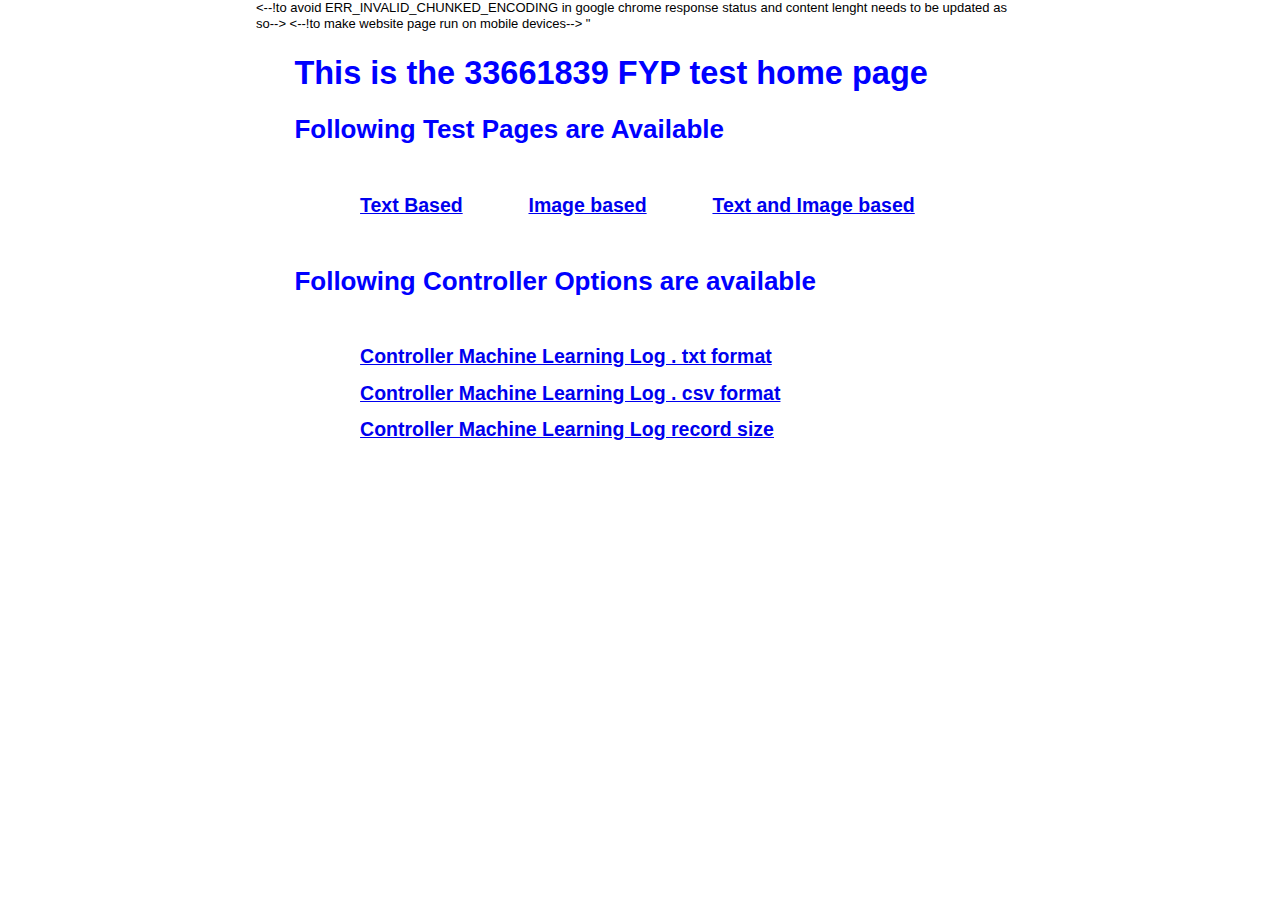
<file: index.html>
<html>
	<head>
		<title>33661839 FYP Test Home</title>
		<link href="css/main.css" rel="stylesheet" type="text/css">
		<meta http-equiv="X-UA-Compatible" content="IE=edge,chrome=1"> <--!to avoid ERR_INVALID_CHUNKED_ENCODING in google chrome response status and content lenght needs to be updated as so-->
		<meta name="viewport" content="width=device-width, initial-scale=1"><--!to make website page run on mobile devices-->
		<meta charset="utf-8"/>"
	</head>
	<body>
		<div class = "pagebox">
			<h1>This is the 33661839 FYP test home page</h1>

			<h2>Following Test Pages are Available</h2>

			<div class = "page_options">
			
				<a href="text_page.html">Text Based</a>
				<a href="image_page.html">Image based</a>
				<a href="image_text_page.html">Text and Image based</a>
			
			</div>
			<h2>Following Controller Options are available</h2>
			<div class = "page_options">
			
				<a href="ml_log">Controller Machine Learning Log . txt format</a>
				<a href="ml_log_csv">Controller Machine Learning Log . csv format</a>
				<a href="ml_log_size">Controller Machine Learning Log record size</a>
			
			</div>
		</div>
	</body>
</html>
</file>
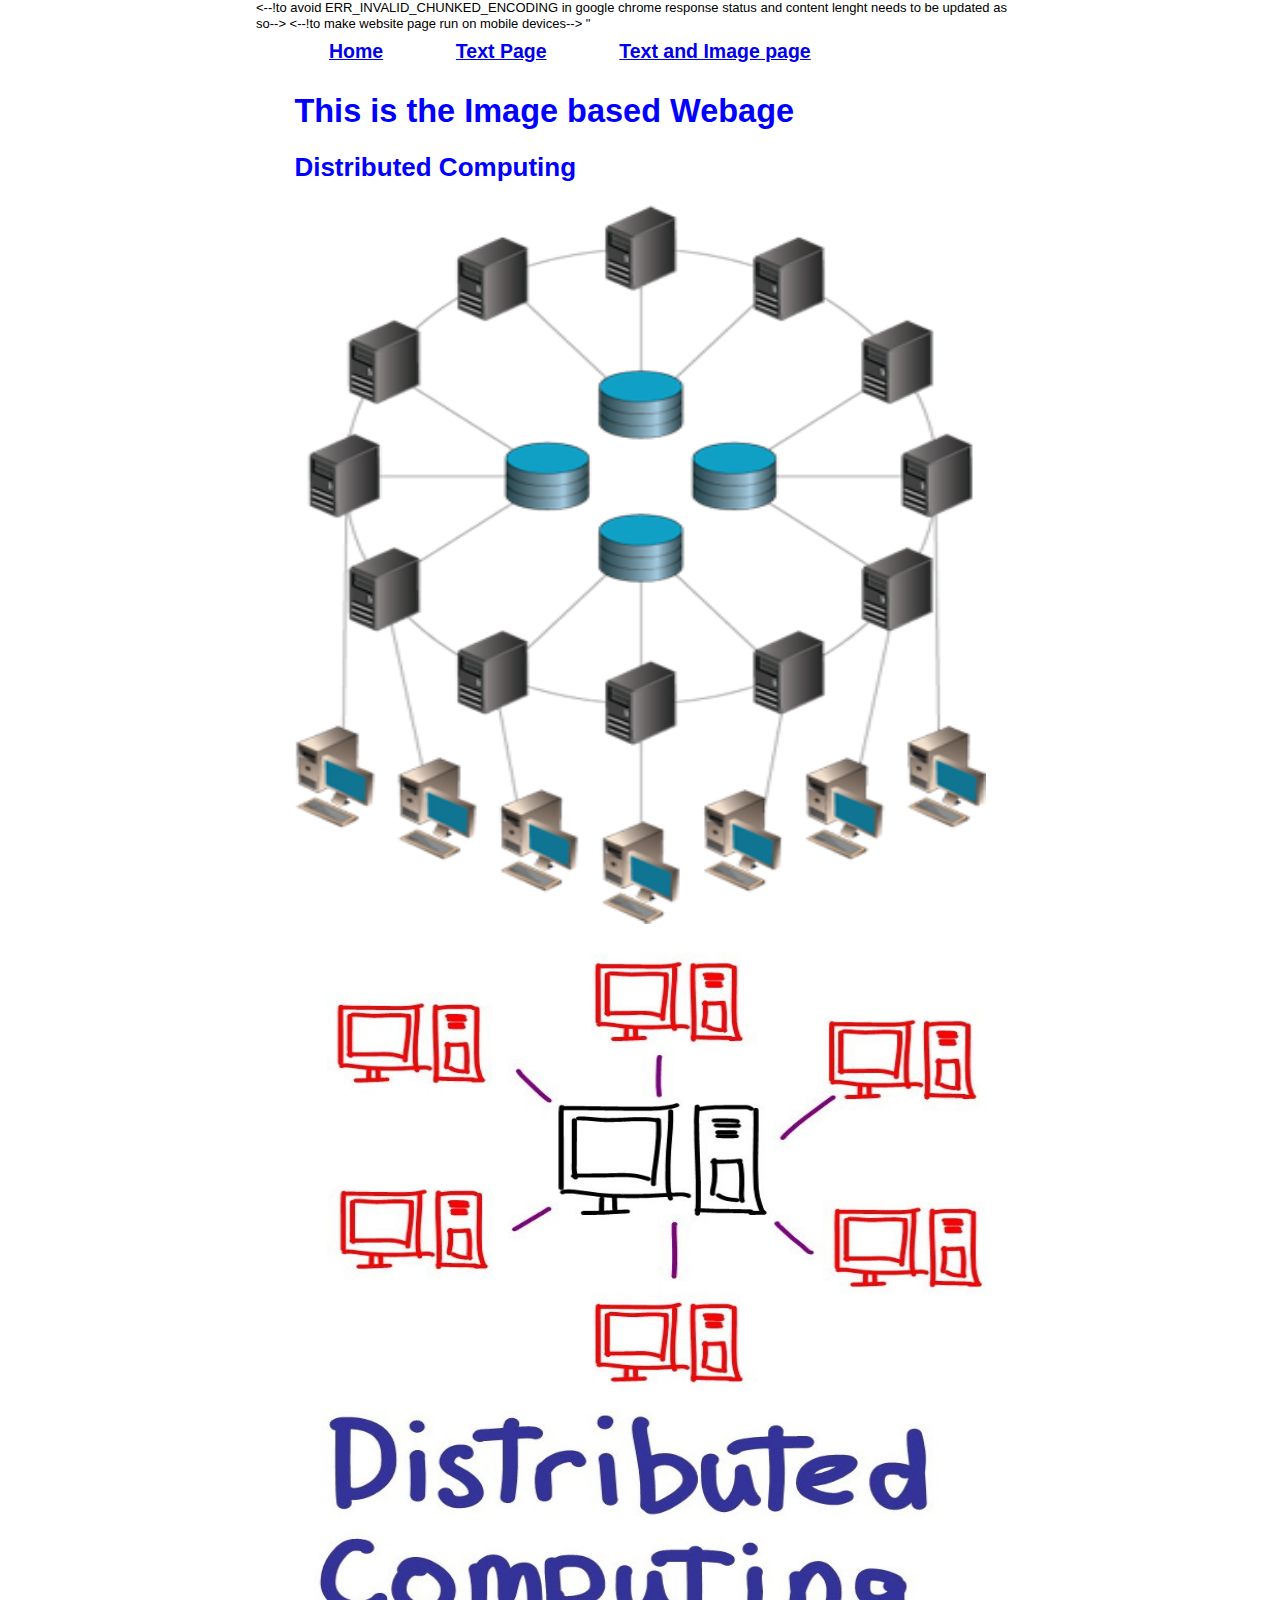
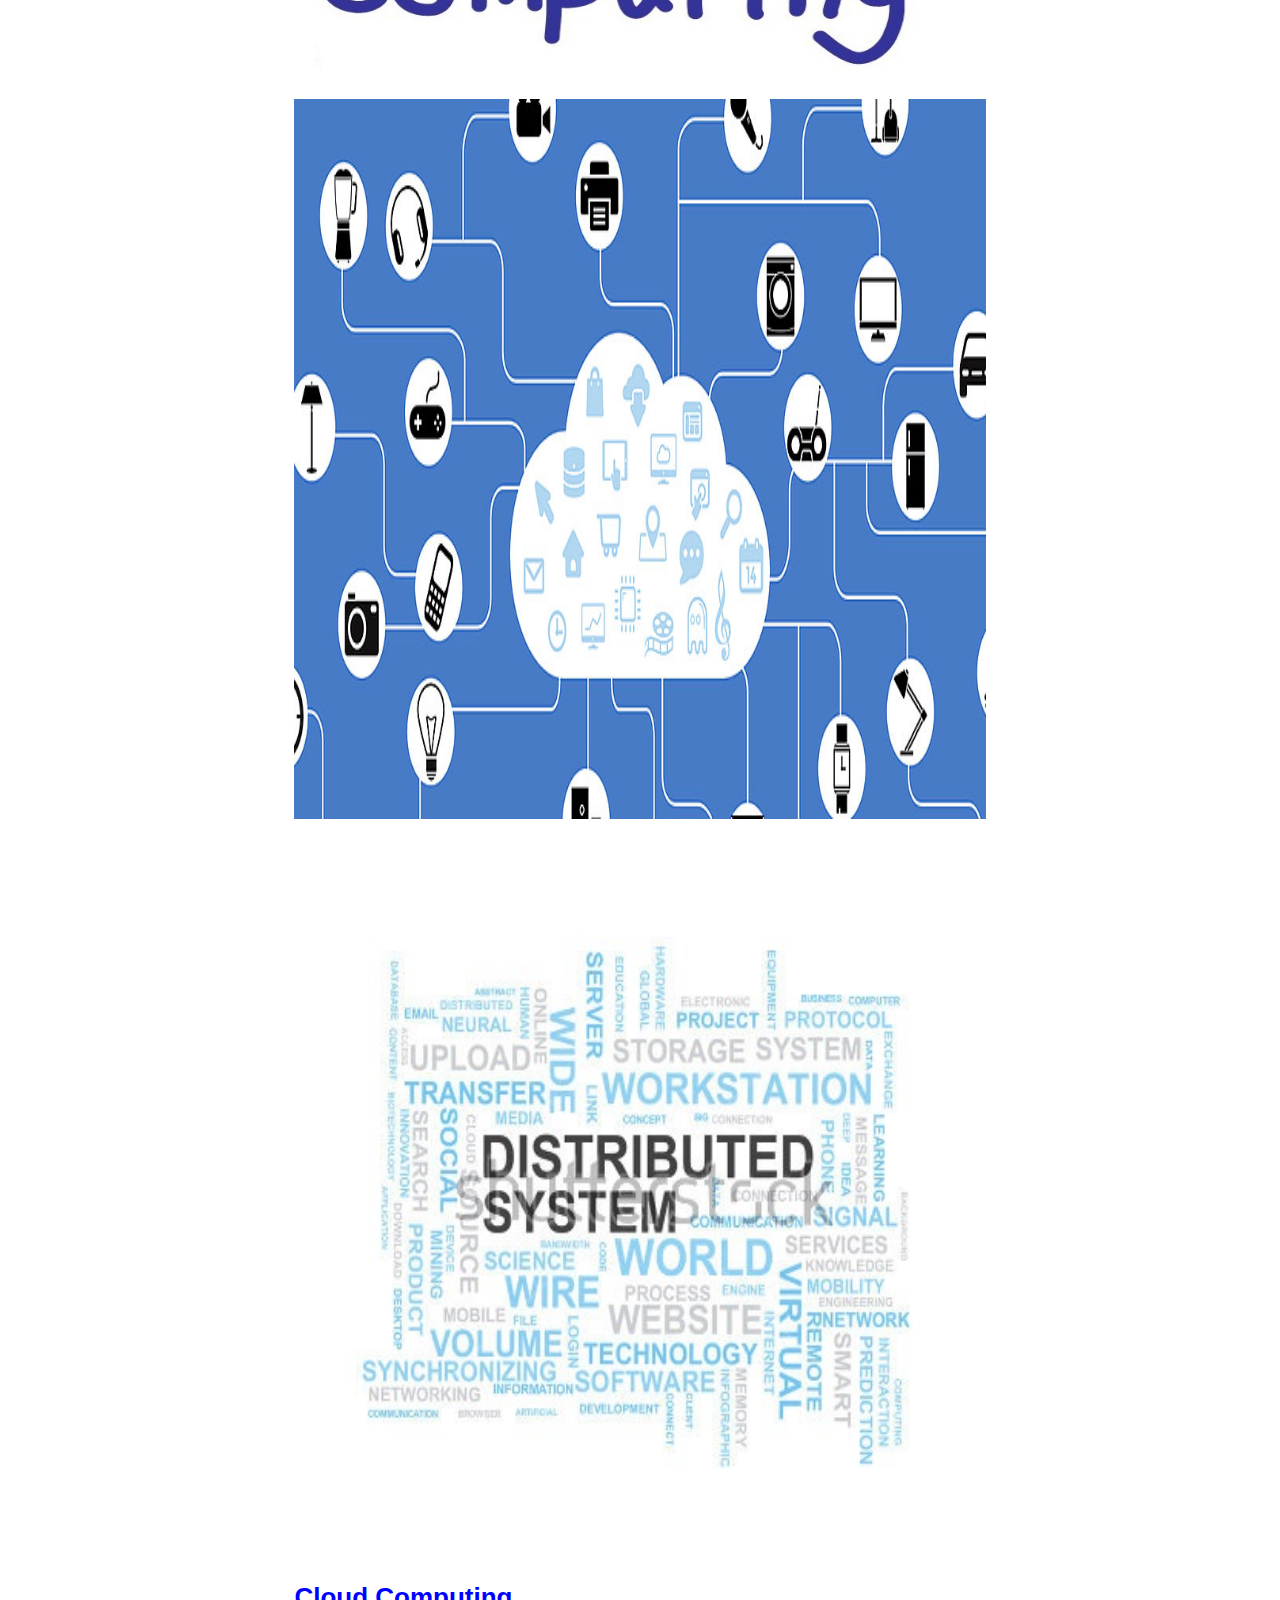
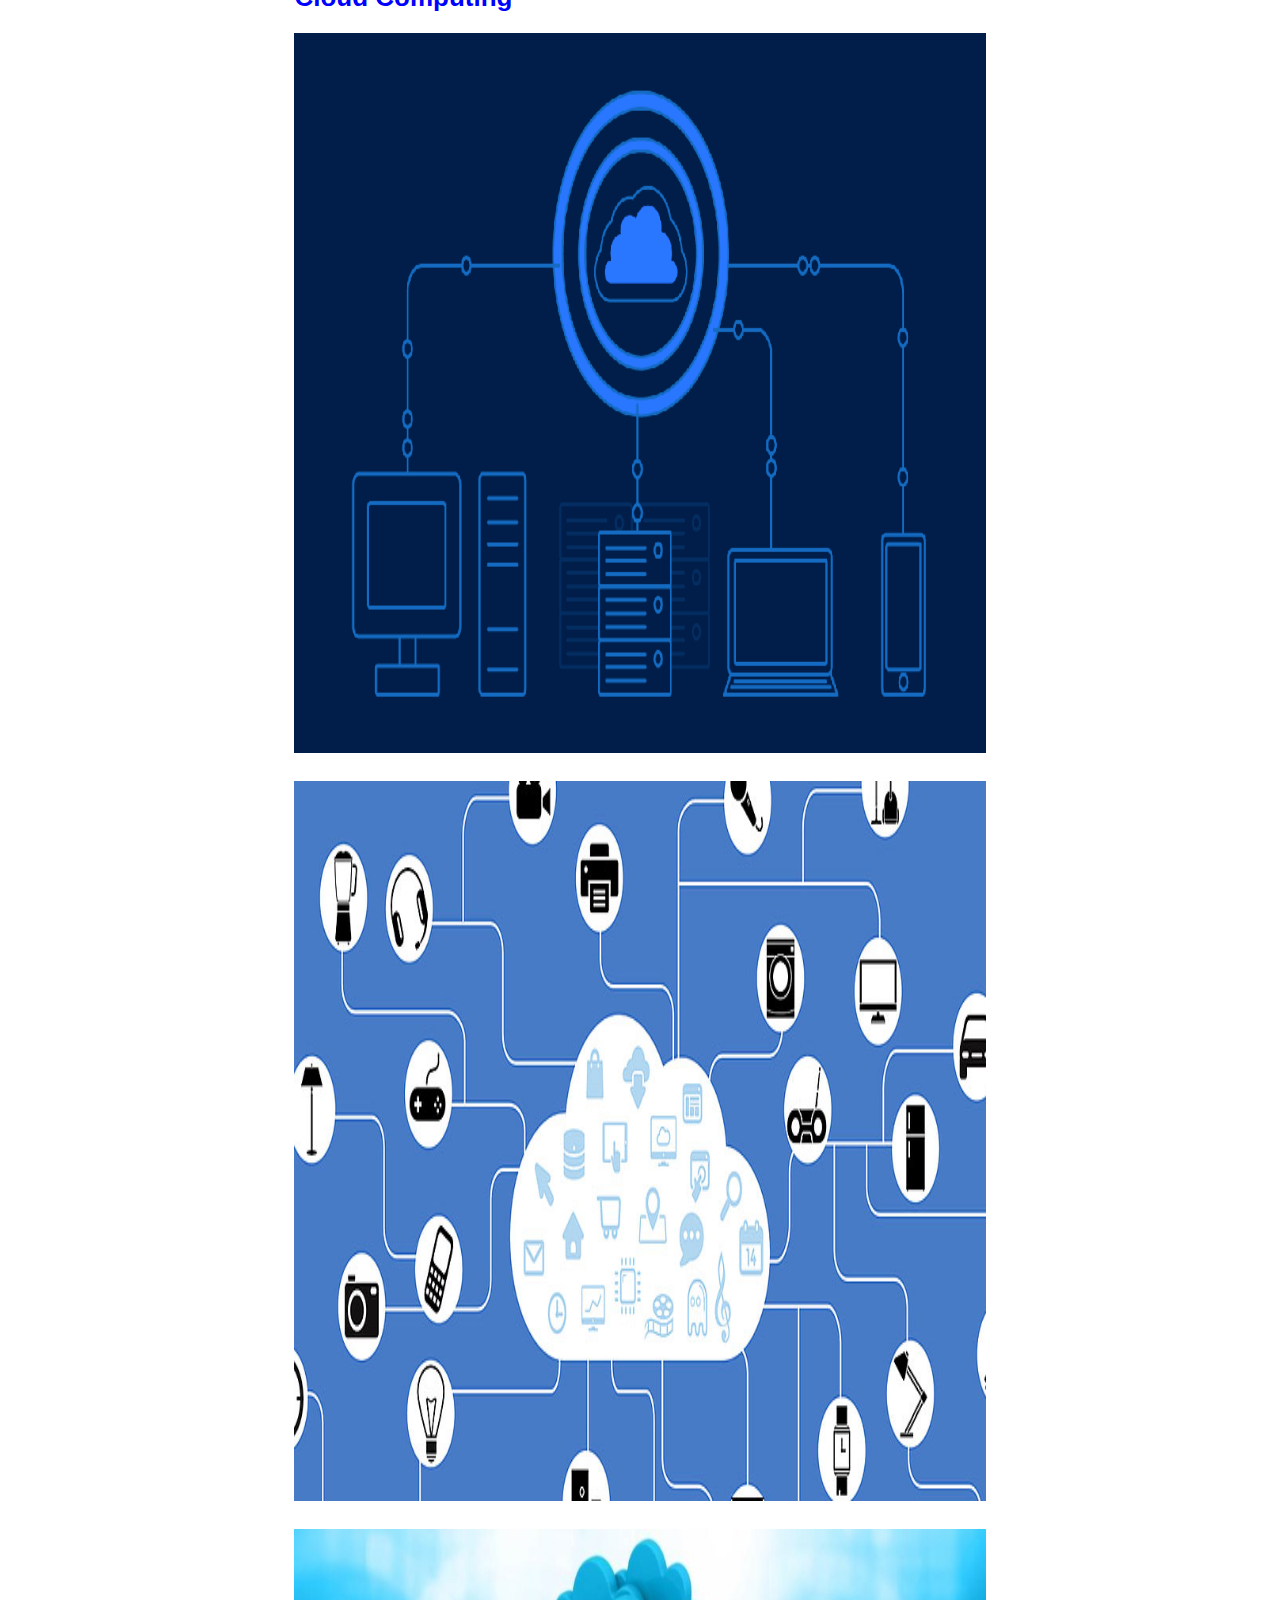
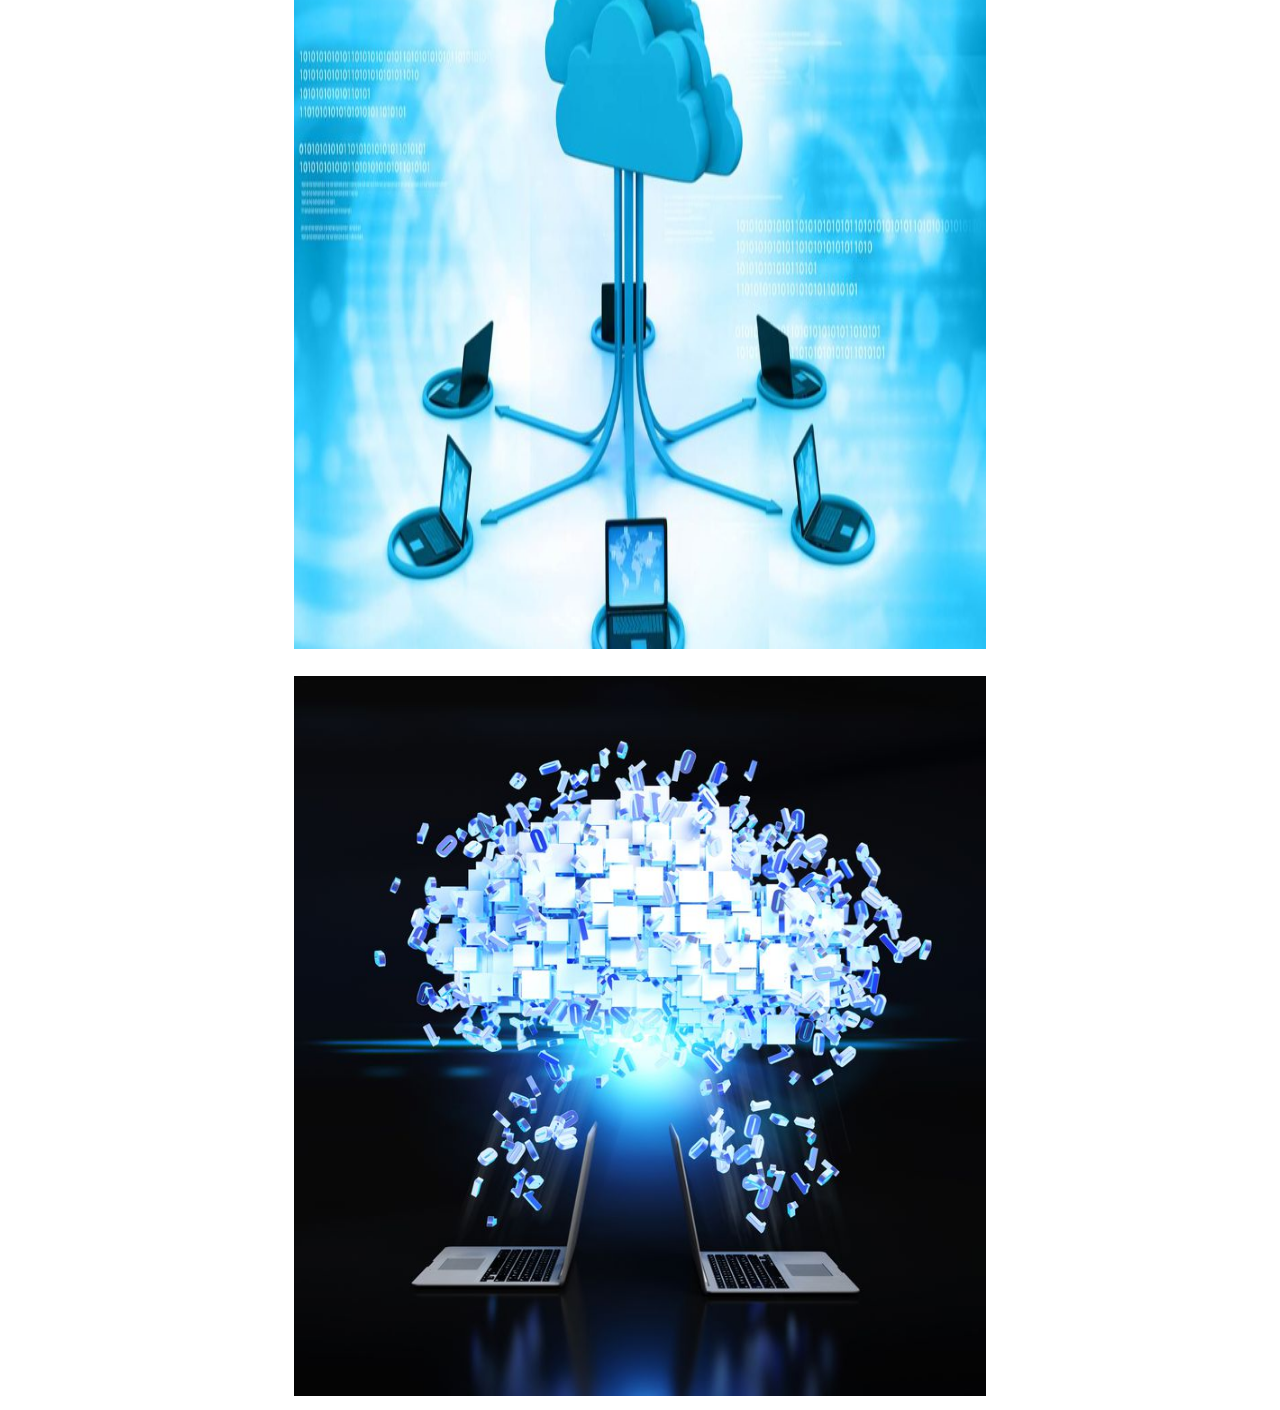
<file: image_page.html>
<html>
	<head>
		<title>Image Based Test Page</title>
		<link href="css/main.css" rel="stylesheet" type="text/css">
		<meta http-equiv="X-UA-Compatible" content="IE=edge,chrome=1"> <--!to avoid ERR_INVALID_CHUNKED_ENCODING in google chrome response status and content lenght needs to be updated as so-->
		<meta name="viewport" content="width=device-width, initial-scale=1"><--!to make website page run on mobile devices-->
		<meta charset="utf-8"/>"

	</head>
	<body>	
		<div class = "pagebox">
			<a href="index.html">Home</a>
			<a href="text_page.html">Text Page</a>
			<a href="image_text_page.html">Text and Image page</a>

			<h1>This is the Image based Webage</h1>

			<h2>Distributed Computing</h2>
			
				<img src="images/ds.png"></img>
			
				<img src="images/ds2.jpeg"></img>
			
				<img src="images/ds3.jpg"></img>
			
				<img src="images/ds4.jpg"></img>
			
			<br/>
			<br/>
			
			<h2>Cloud Computing</h2>
			
				<img src="images/cloud.png"></img>
			
				<img src="images/cloud2.jpg"></img>
			
				<img src="images/cloud3.jpg"></img>
			
				<img src="images/cloud4.jpg"></img>
			
			<br/>
			<br/>
			
		<div/>



	</body>
</html>
</file>
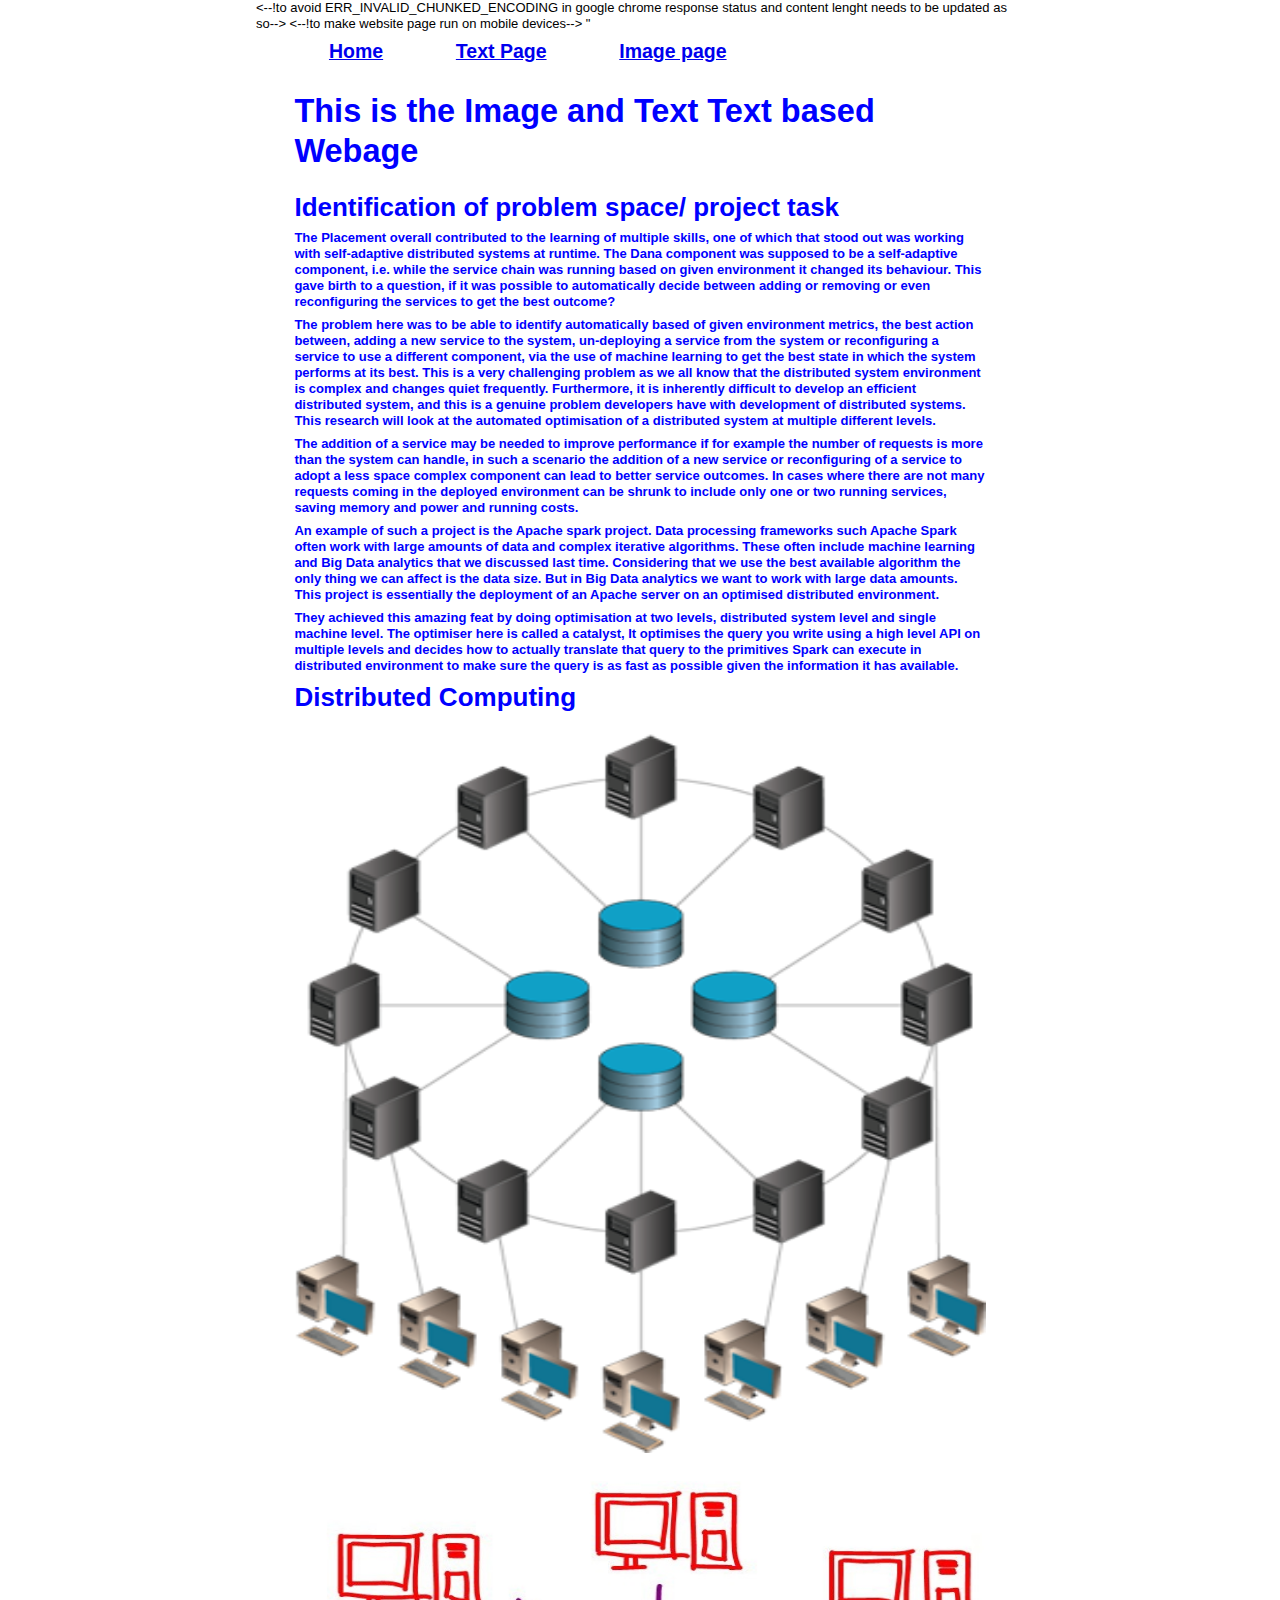
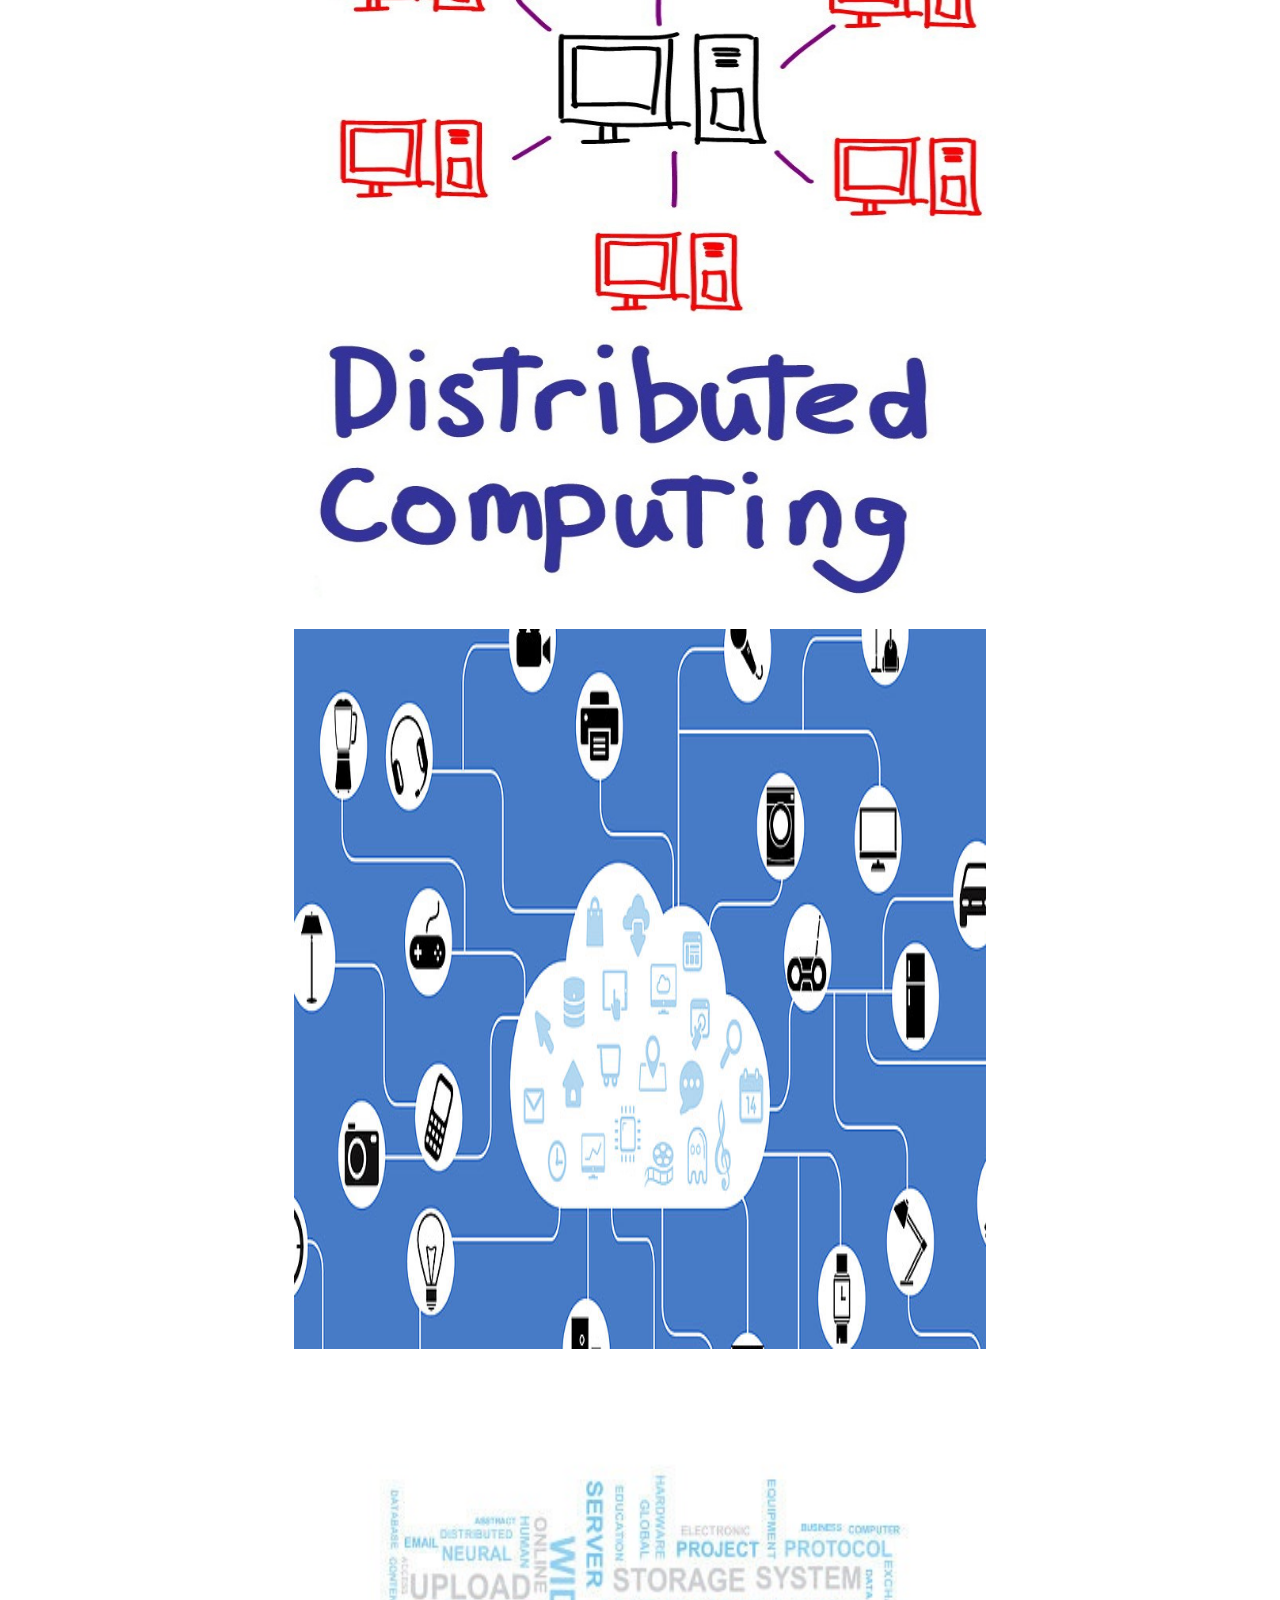
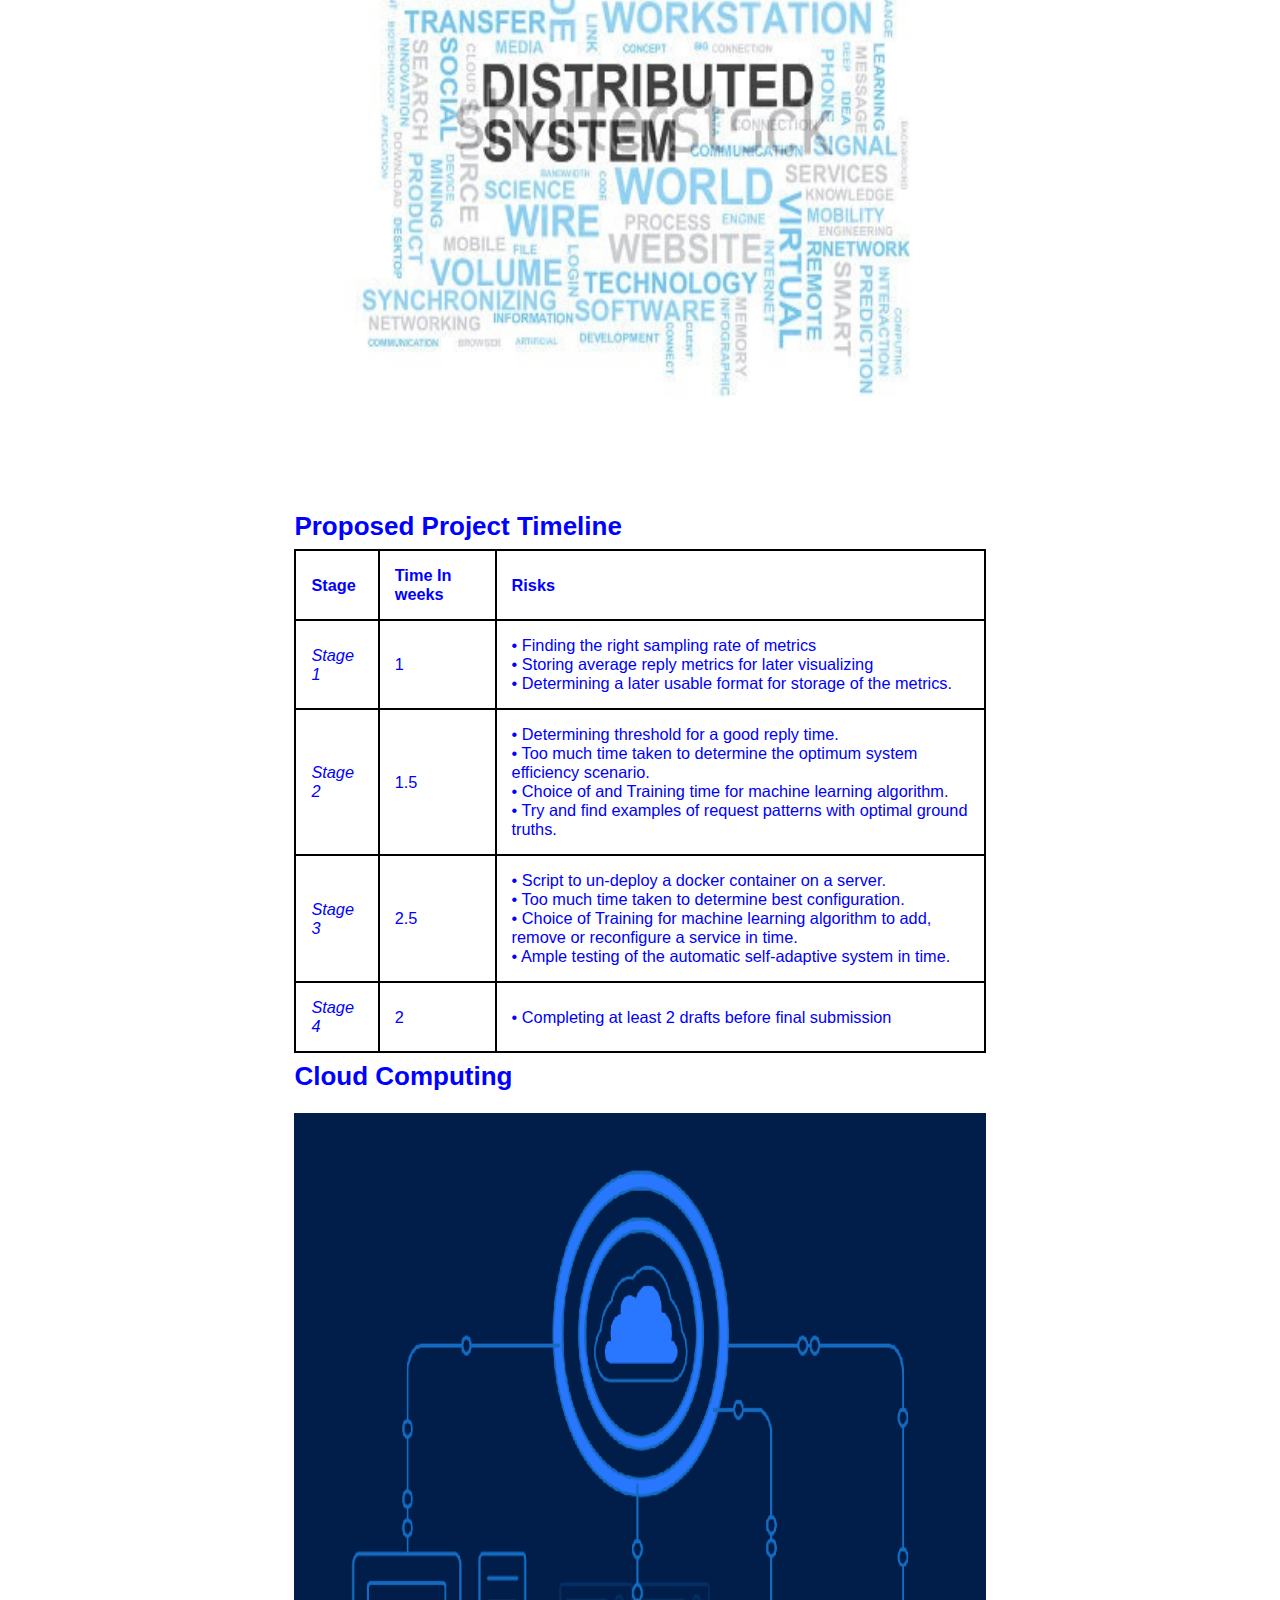
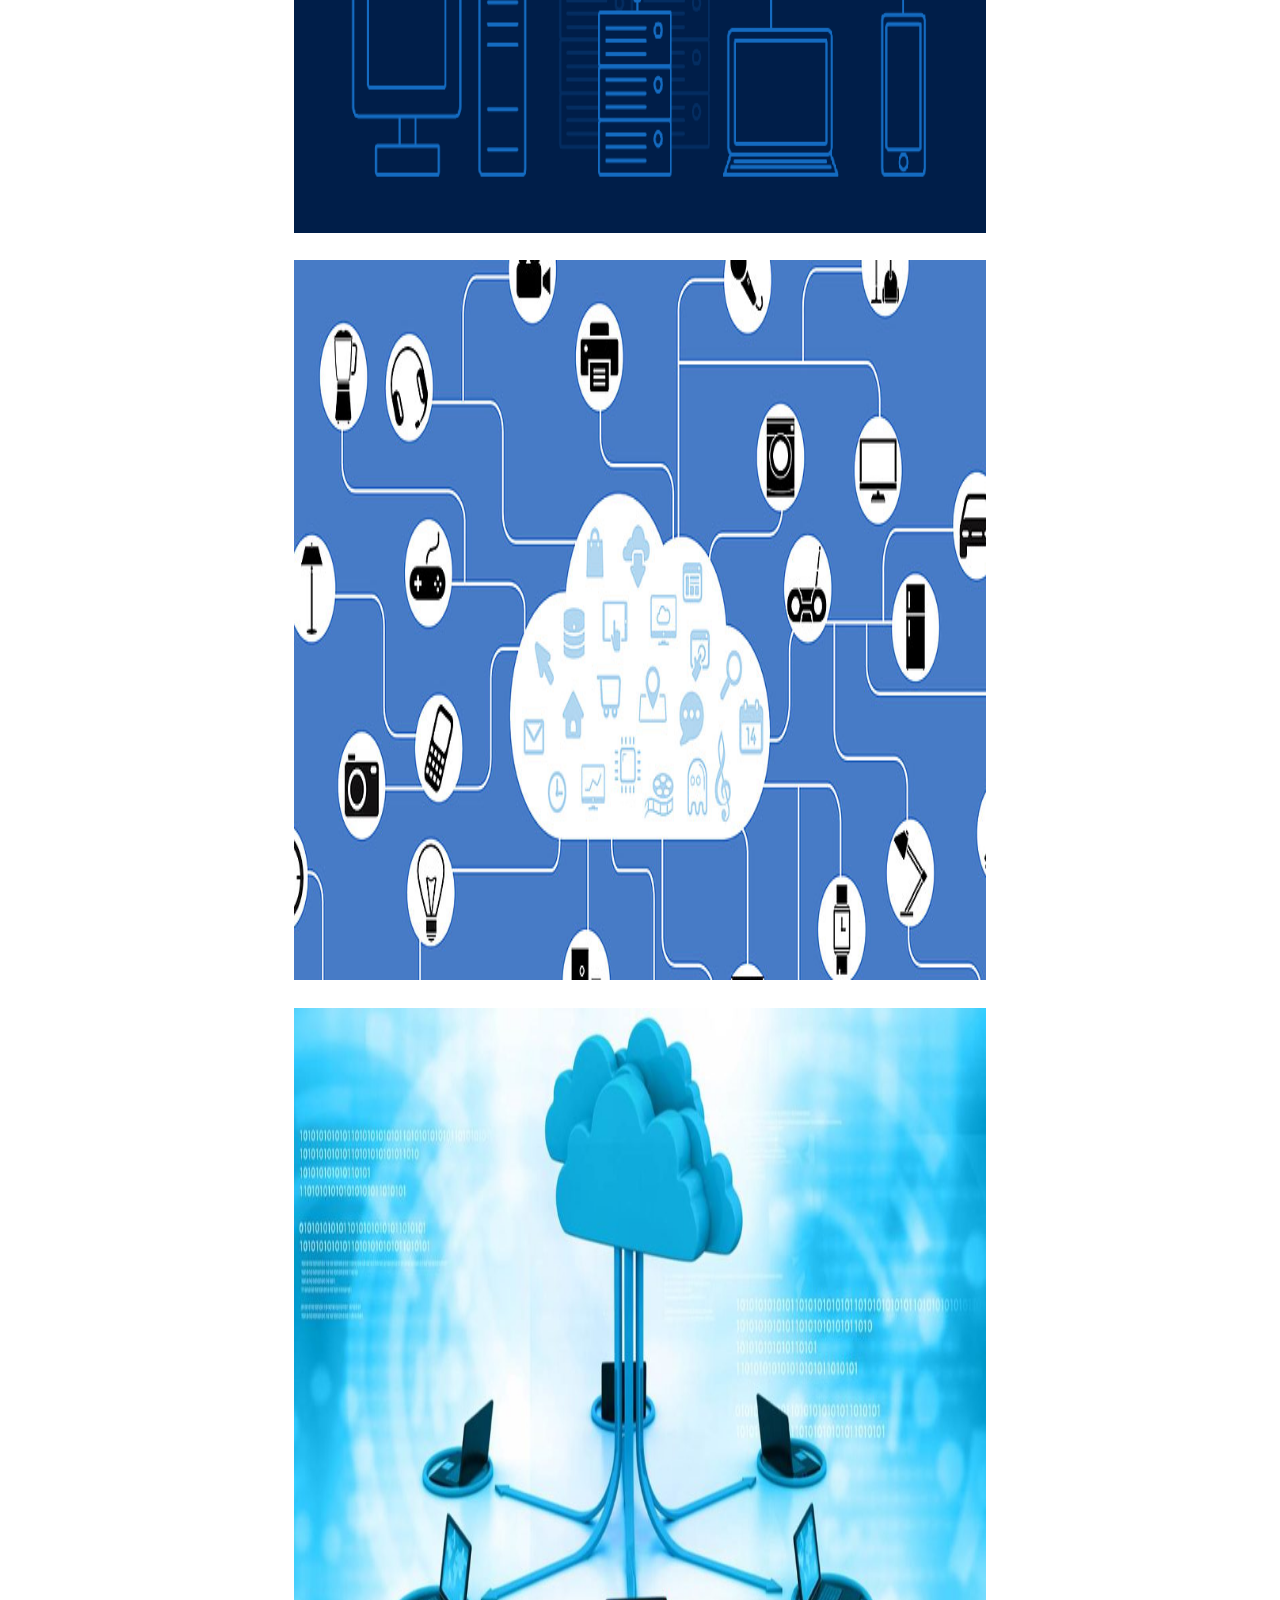
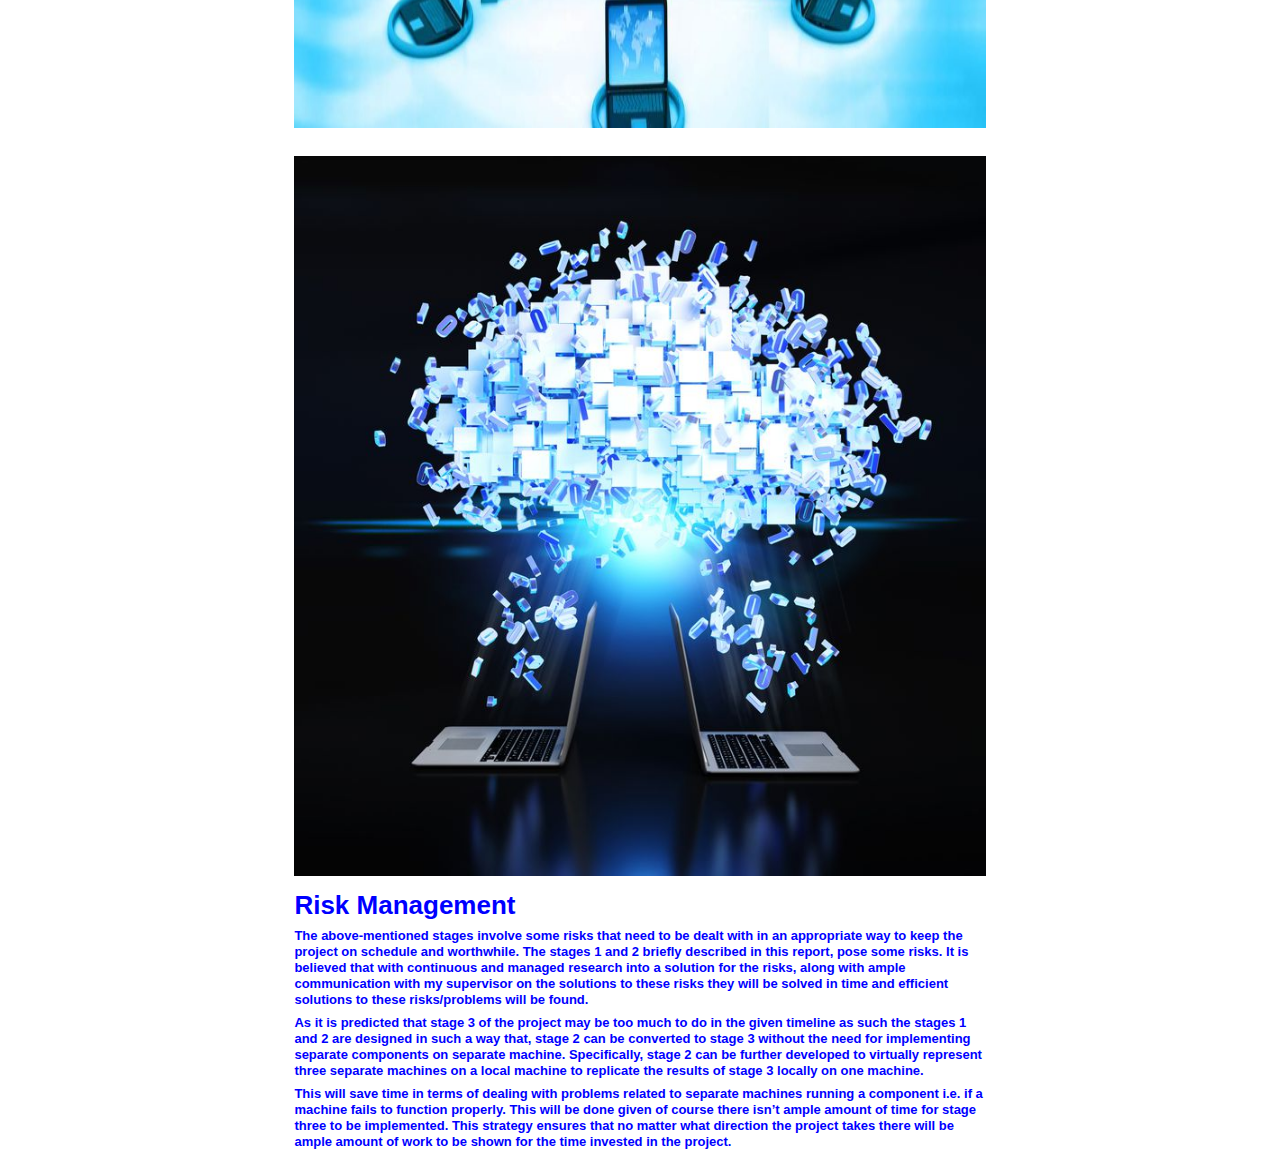
<file: image_text_page.html>
<html>
	<head>
		<title>Image and Text Based Test Page</title>
		<link href="css/main.css" rel="stylesheet" type="text/css">
		<meta http-equiv="X-UA-Compatible" content="IE=edge,chrome=1"> <--!to avoid ERR_INVALID_CHUNKED_ENCODING in google chrome response status and content lenght needs to be updated as so-->
		<meta name="viewport" content="width=device-width, initial-scale=1"><--!to make website page run on mobile devices-->
		<meta charset="utf-8"/>"

	</head>
	<body>	
		<div class = "pagebox">
		
			<a href="index.html">Home</a>
			<a href="text_page.html">Text Page</a>
			<a href="image_page.html">Image page</a>
			
			<h1>This is the Image and Text Text based Webage</h1>

			<h2>Identification of problem space/ project task</h2>
			<p>The Placement overall contributed to the learning of multiple skills, one of which that stood out was working with self-adaptive distributed systems at runtime. The Dana component was supposed to be a self-adaptive component, i.e. while the service chain was running based on given environment it changed its behaviour. This gave birth to a question, if it was possible to automatically decide between adding or removing or even reconfiguring the services to get the best outcome?</p>
			<p>The problem here was to be able to identify automatically based of given environment metrics, the best action between, adding a new service to the system, un-deploying a service from the system or reconfiguring a service to use a different component, via the use of machine learning to get the best state in which the system performs at its best. This is a very challenging problem as we all know that the distributed system environment is complex and changes quiet frequently. Furthermore, it is inherently difficult to develop an efficient distributed system, and this is a genuine problem developers have with development of distributed systems. This research will look at the automated optimisation of a distributed system at multiple different levels.</p>
			<p>The addition of a service may be needed to improve performance if for example the number of requests is more than the system can handle, in such a scenario the addition of a new service or reconfiguring of a service to adopt a less space complex component can lead to better service outcomes. In cases where there are not many requests coming in the deployed environment can be shrunk to include only one or two running services, saving memory and power and running costs.</p>
			<p>An example of such a project is the Apache spark project. Data processing frameworks such Apache Spark often work with large amounts of data and complex iterative algorithms. These often include machine learning and Big Data analytics that we discussed last time. Considering that we use the best available algorithm the only thing we can affect is the data size. But in Big Data analytics we want to work with large data amounts. This project is essentially the deployment of an Apache server on an optimised distributed environment.</p>
			<p>They achieved this amazing feat by doing optimisation at two levels, distributed system level and single machine level. The optimiser here is called a catalyst, It optimises the query you write using a high level API on multiple levels and decides how to actually translate that query to the primitives Spark can execute in distributed environment to make sure the query is as fast as possible given the information it has available.</font><b/></p>
			
			<h2>Distributed Computing</h2>

			<img src="images/ds.png"></img>
			
			<img src="images/ds2.jpeg"></img>
			
			<img src="images/ds3.jpg"></img>
			
			<img src="images/ds4.jpg"></img>
		
			<br/>
			<br/>
			
			<h2>Proposed Project Timeline</h2>
			<TABLE>
			<TR><TH><B>Stage</B></TH><TH><B>Time In weeks</B></TH><TH><B>Risks</B></TH></TR>
			<TR><TD><I>Stage 1</I></TD><TD>1</TD><TD>•	Finding the right sampling rate of metrics
			<br/>•	Storing average reply metrics for later visualizing
			<br/>•	Determining a later usable format for storage of the metrics.
			</TD></TR>
			<TR><TD><I>Stage 2</I></TD><TD>1.5</TD><TD>•	Determining threshold for a good reply time.
			<br/>•	Too much time taken to determine the optimum system efficiency scenario.
			<br/>•	Choice of and Training time for machine learning algorithm.
			<br/>•	Try and find examples of request patterns with optimal ground truths.
			</TD></TR>
			<TR><TD><I>Stage 3</I></TD><TD>2.5</TD><TD>•	Script to un-deploy a docker container on a server.
			<br/>•	Too much time taken to determine best configuration.
			<br/>•	Choice of Training for machine learning algorithm to add, remove or reconfigure a service in time.
			<br/>•	Ample testing of the automatic self-adaptive system in time.
			</TD></TR>
			<TR><TD><I>Stage 4</I></TD><TD>2</TD><TD>•	Completing at least 2 drafts before final submission</TD></TR>
			</TABLE>
			
			<h2>Cloud Computing</h2>
			
			<img src="images/cloud.png"></img>
			
			<img src="images/cloud2.jpg"></img>
			
			<img src="images/cloud3.jpg"></img>
			
			<img src="images/cloud4.jpg"></img>
			
			<br/>
			<br/>

			<h2>Risk Management</h2>
			<p>The above-mentioned stages involve some risks that need to be dealt with in an appropriate way to keep the project on schedule and worthwhile. The stages 1 and 2 briefly described in this report, pose some risks. It is believed that with continuous and managed research into a solution for the risks, along with ample communication with my supervisor on the solutions to these risks they will be solved in time and efficient solutions to these risks/problems will be found.</p>
			<p>As it is predicted that stage 3 of the project may be too much to do in the given timeline as such the stages 1 and 2 are designed in such a way that, stage 2 can be converted to stage 3 without the need for implementing separate components on separate machine. Specifically, stage 2 can be further developed to virtually represent three separate machines on a local machine to replicate the results of stage 3 locally on one machine. </p>
			<p>This will save time in terms of dealing with problems related to separate machines running a component i.e. if a machine fails to function properly. This will be done given of course there isn’t ample amount of time for stage three to be implemented.  This strategy ensures that no matter what direction the project takes there will be ample amount of work to be shown for the time invested in the project.</p>



		</div>



	</body>
</html>
</file>
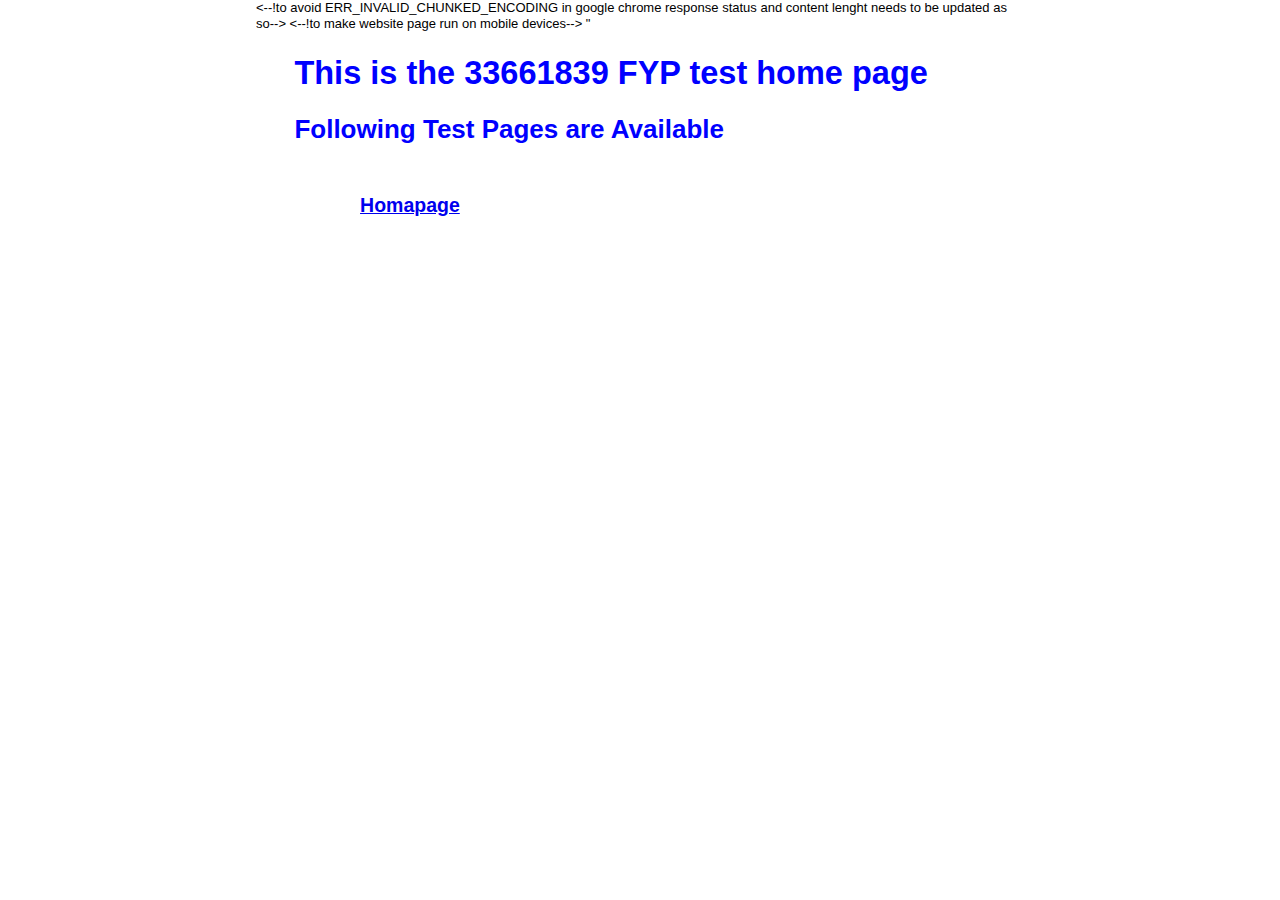
<file: ind.html>
<html>
	<head>
		<title>33661839 FYP Test Home</title>
		<link href="css/main.css" rel="stylesheet" type="text/css">
		<meta http-equiv="X-UA-Compatible" content="IE=edge,chrome=1"> <--!to avoid ERR_INVALID_CHUNKED_ENCODING in google chrome response status and content lenght needs to be updated as so-->
		<meta name="viewport" content="width=device-width, initial-scale=1"><--!to make website page run on mobile devices-->
		<meta charset="utf-8"/>"

	</head>
	<body>
		<div class = "pagebox">
			<h1>This is the 33661839 FYP test home page</h1>

			<h2>Following Test Pages are Available</h2>

			<div class = "page_options">
			
				<a href="http://localhost:2018">Homapage</a>
			
			</div>
		</div>
	</body>
</html>
</file>
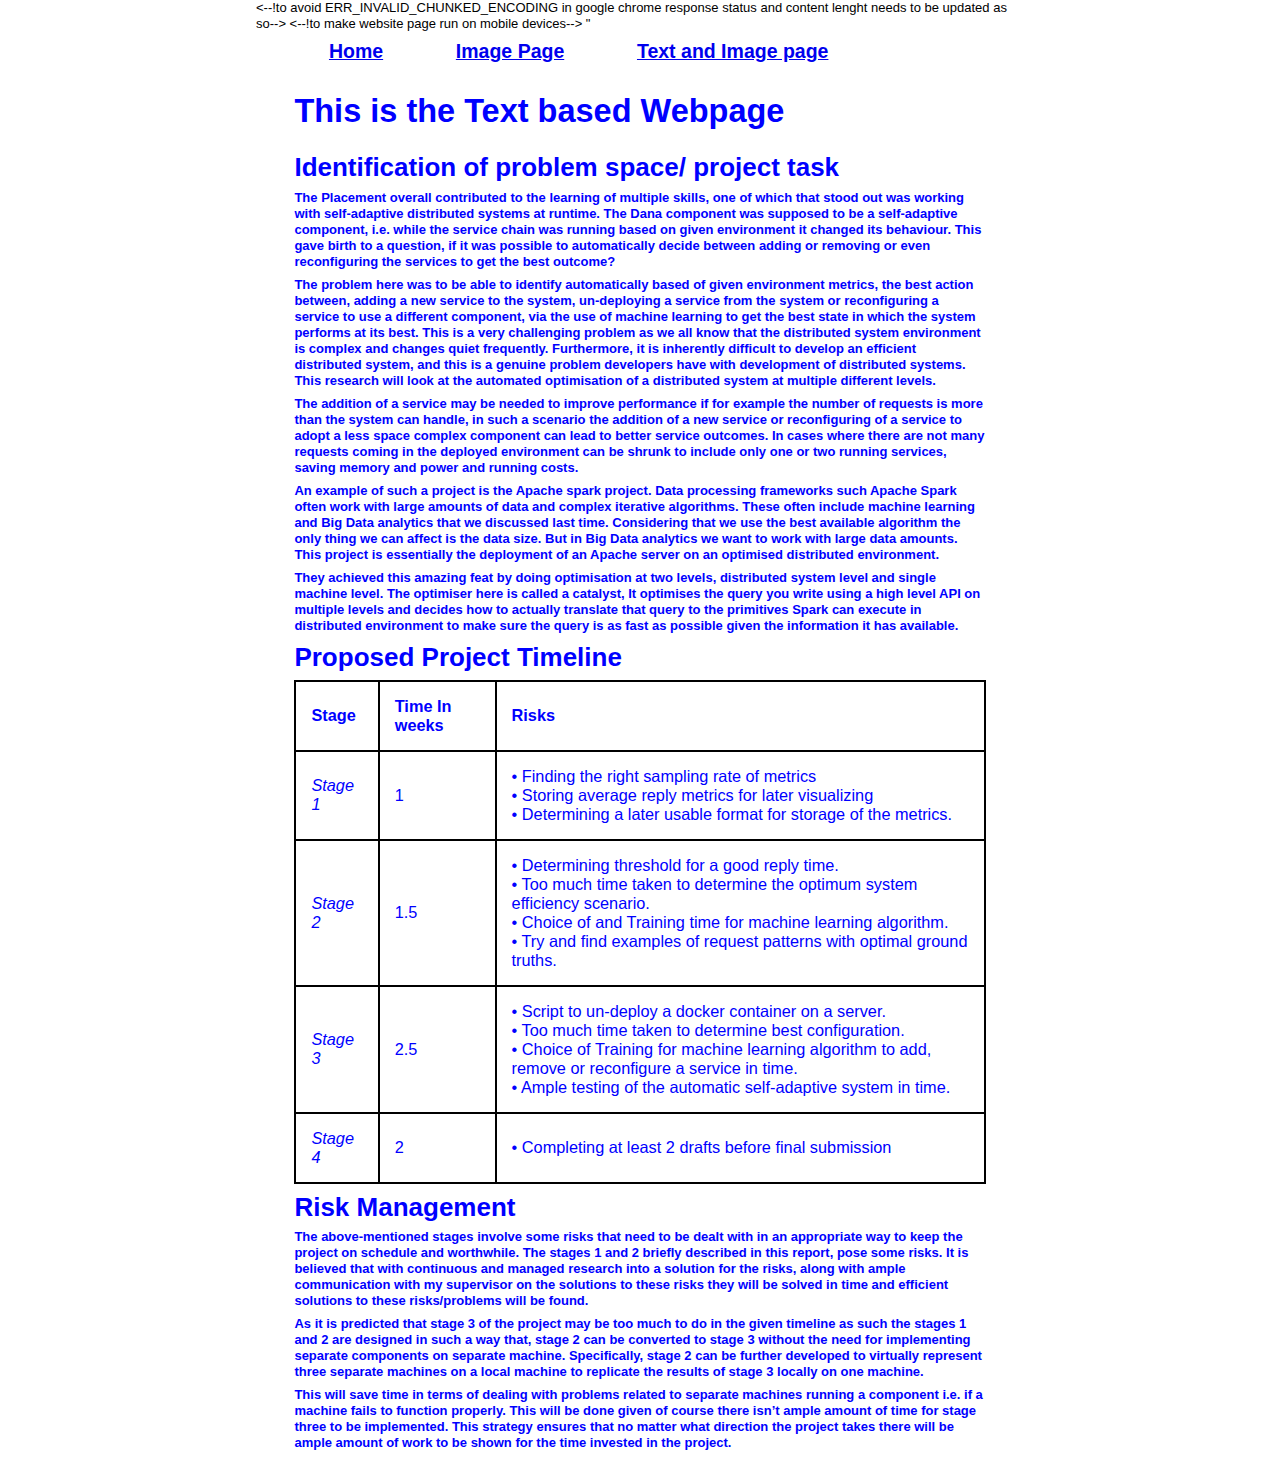
<file: text_page.html>
<html>
	<head>
		<title>Text Based Test Page</title>
		<link href="css/main.css" rel="stylesheet" type="text/css">
		<meta http-equiv="X-UA-Compatible" content="IE=edge,chrome=1"> <--!to avoid ERR_INVALID_CHUNKED_ENCODING in google chrome response status and content lenght needs to be updated as so-->
		<meta name="viewport" content="width=device-width, initial-scale=1"><--!to make website page run on mobile devices-->
		<meta charset="utf-8"/>"

	</head>
	<body>
		
		<div class = "pagebox">
			<a href="index.html">Home</a>
			<a href="image_page.html">Image Page</a>
			<a href="image_text_page.html">Text and Image page</a>
			
			<h1>This is the Text based Webpage</h1>

			<h2>Identification of problem space/ project task</h2>
			<p>The Placement overall contributed to the learning of multiple skills, one of which that stood out was working with self-adaptive distributed systems at runtime. The Dana component was supposed to be a self-adaptive component, i.e. while the service chain was running based on given environment it changed its behaviour. This gave birth to a question, if it was possible to automatically decide between adding or removing or even reconfiguring the services to get the best outcome?</p>
			<p>The problem here was to be able to identify automatically based of given environment metrics, the best action between, adding a new service to the system, un-deploying a service from the system or reconfiguring a service to use a different component, via the use of machine learning to get the best state in which the system performs at its best. This is a very challenging problem as we all know that the distributed system environment is complex and changes quiet frequently. Furthermore, it is inherently difficult to develop an efficient distributed system, and this is a genuine problem developers have with development of distributed systems. This research will look at the automated optimisation of a distributed system at multiple different levels.</p>
			<p>The addition of a service may be needed to improve performance if for example the number of requests is more than the system can handle, in such a scenario the addition of a new service or reconfiguring of a service to adopt a less space complex component can lead to better service outcomes. In cases where there are not many requests coming in the deployed environment can be shrunk to include only one or two running services, saving memory and power and running costs.</p>
			<p>An example of such a project is the Apache spark project. Data processing frameworks such Apache Spark often work with large amounts of data and complex iterative algorithms. These often include machine learning and Big Data analytics that we discussed last time. Considering that we use the best available algorithm the only thing we can affect is the data size. But in Big Data analytics we want to work with large data amounts. This project is essentially the deployment of an Apache server on an optimised distributed environment.</p>
			<p>They achieved this amazing feat by doing optimisation at two levels, distributed system level and single machine level. The optimiser here is called a catalyst, It optimises the query you write using a high level API on multiple levels and decides how to actually translate that query to the primitives Spark can execute in distributed environment to make sure the query is as fast as possible given the information it has available.</font><b/></p>

			<h2>Proposed Project Timeline</h2>
			<TABLE>
			<TR><TH><B>Stage</B></TH><TH><B>Time In weeks</B></TH><TH><B>Risks</B></TH></TR>
			<TR><TD><I>Stage 1</I></TD><TD>1</TD><TD>•	Finding the right sampling rate of metrics
			<br/>•	Storing average reply metrics for later visualizing
			<br/>•	Determining a later usable format for storage of the metrics.
			</TD></TR>
			<TR><TD><I>Stage 2</I></TD><TD>1.5</TD><TD>•	Determining threshold for a good reply time.
			<br/>•	Too much time taken to determine the optimum system efficiency scenario.
			<br/>•	Choice of and Training time for machine learning algorithm.
			<br/>•	Try and find examples of request patterns with optimal ground truths.
			</TD></TR>
			<TR><TD><I>Stage 3</I></TD><TD>2.5</TD><TD>•	Script to un-deploy a docker container on a server.
			<br/>•	Too much time taken to determine best configuration.
			<br/>•	Choice of Training for machine learning algorithm to add, remove or reconfigure a service in time.
			<br/>•	Ample testing of the automatic self-adaptive system in time.
			</TD></TR>
			<TR><TD><I>Stage 4</I></TD><TD>2</TD><TD>•	Completing at least 2 drafts before final submission</TD></TR>
			</TABLE>


			<h2>Risk Management</h2>
			<p>The above-mentioned stages involve some risks that need to be dealt with in an appropriate way to keep the project on schedule and worthwhile. The stages 1 and 2 briefly described in this report, pose some risks. It is believed that with continuous and managed research into a solution for the risks, along with ample communication with my supervisor on the solutions to these risks they will be solved in time and efficient solutions to these risks/problems will be found.</p>
			<p>As it is predicted that stage 3 of the project may be too much to do in the given timeline as such the stages 1 and 2 are designed in such a way that, stage 2 can be converted to stage 3 without the need for implementing separate components on separate machine. Specifically, stage 2 can be further developed to virtually represent three separate machines on a local machine to replicate the results of stage 3 locally on one machine. </p>
			<p>This will save time in terms of dealing with problems related to separate machines running a component i.e. if a machine fails to function properly. This will be done given of course there isn’t ample amount of time for stage three to be implemented.  This strategy ensures that no matter what direction the project takes there will be ample amount of work to be shown for the time invested in the project.</p>



		</div>



	</body>
</html>
</file>
<file: css/main.css>
html{color:#000;background:#FFF}
body,div,dl,dt,dd,ul,ol,li,h1,h2,h3,h4,h5,h6,pre,code,form,fieldset,legend,input,button,textarea,select,p,blockquote,th,td{margin:0;padding:0}
table{border-collapse:collapse;border-spacing:0}
fieldset,img{border:0}
address,button,caption,cite,code,dfn,em,input,optgroup,option,select,strong,textarea,th,var{font:inherit}
del,ins{text-decoration:none}
/*li{list-style:none}*/
caption,th{text-align:left}
h1,h2,h3,h4,h5,h6{font-size:100%;font-weight:normal}
q:before,q:after{content:''}
abbr,acronym{border:0;font-variant:normal}
sup{vertical-align:baseline}
sub{vertical-align:baseline}
legend{color:#000}
body{font:13px/1.231 arial,helvetica,clean,sans-serif;*font-size:small;*font:x-small}
select,input,textarea,button{font:99% arial,helvetica,clean,sans-serif}
table{font-size:inherit;font:100%}
pre,code,kbd,samp,tt{font-family:monospace;*font-size:108%;line-height:100%}
body{text-align:left}
#doc,#doc2,#doc3,#doc4{margin:auto;text-align:left;width:57.69em;*width:56.25em}
#doc2{width:73.076em;*width:71.25em}
#doc3{margin:auto 10px;width:auto}
#doc4{width:74.923em;*width:73.05em}


html {
  overflow-y: scroll;
}


div.pagebox{
	width: 90%;
	margin-left: auto;
	margin-right: auto;
	color: blue;
	font-weight: bold;
}

div.page_options{
	width: 90%;
	margin-left: auto;
	margin-right: auto;
	color: blue;
	font-weight: bold;
	padding: 5% 0%;
}

img {
    position: relative;
    float: left;
    width:  100%;
    height: 80%;
    background-position: 50% 50%;
    background-repeat:   no-repeat;
    background-size:     cover;
	margin-top: 2%;
    margin-bottom: 2%;
    margin-left: 0;
    margin-right: 0;
}

body{
	margin-left: 20%;
	margin-right: 20%;
	overflow: auto; 
}

h1 { 
    display: block;
    font-size: 2.5em;
    margin-top: 3%;
    margin-bottom: 3%;
    margin-left: 0;
    margin-right: 0;
    font-weight: bold;
}

h2 { 
    display: block;
    font-size: 2em;
    margin-top: 1%;
    margin-bottom: 1%;
    margin-left: 0;
    margin-right: 0;
    font-weight: bold;
}

p {
    display: block;
    margin-top: 1%;
    margin-bottom: 1%;
    margin-left: 0%;
    margin-right: 0%;
}

a{
	display: inline-block ;
    margin-top: 1%;
    margin-bottom: 1%;
    margin-left: 5%;
    margin-right: 5%;
	font-weight: bold;
	font-size: 1.5em;
}

table, th, td {
    border: 2px solid black;
	width: 100%
	text-align: left;
	padding: 15px;
	color:blue;
	font-size:1.12em;
}
</file>
